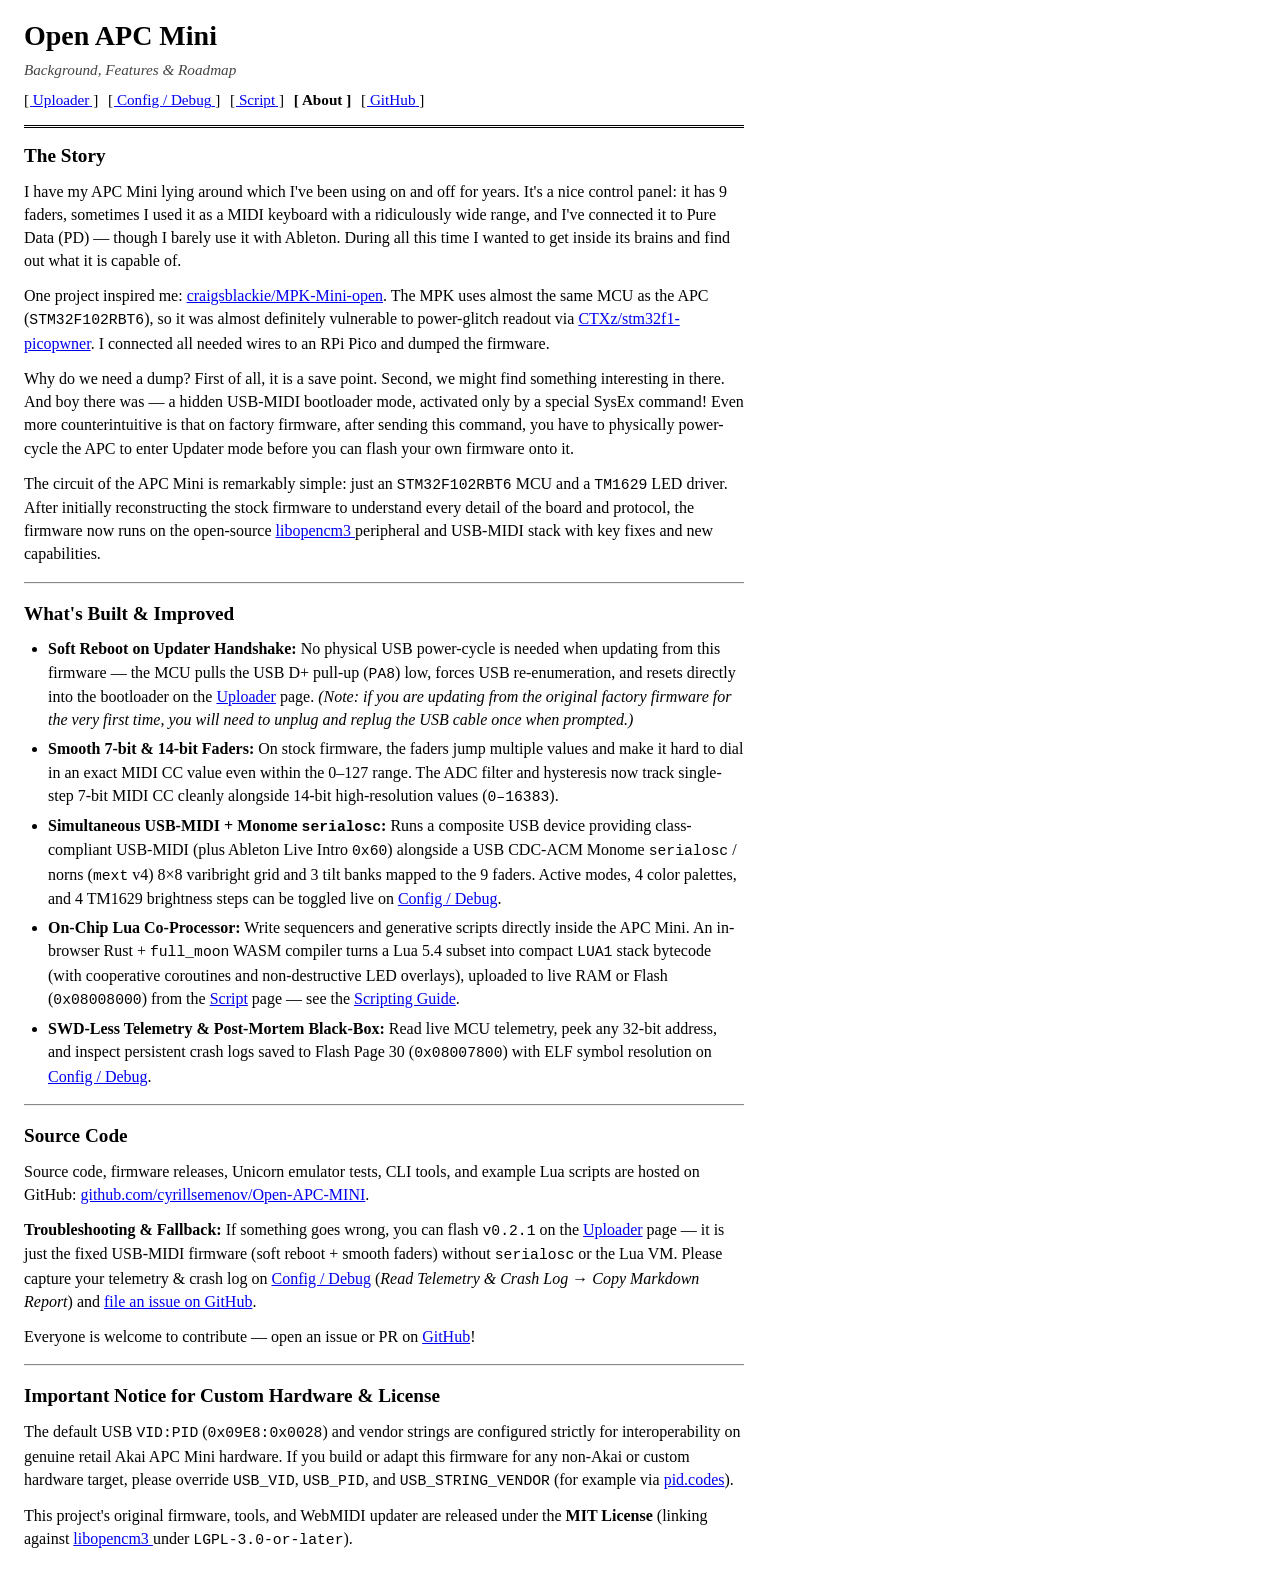
<file: web/about.html>
<!doctype html>
<html lang="en">
    <head>
        <meta charset="UTF-8" />
        <meta name="viewport" content="width=device-width, initial-scale=1.0" />
        <title>About — Open APC Mini</title>
        <link href="style.css?v=20261121d" rel="stylesheet" />
    </head>
    <body>
        <div class="container">
            <div class="masthead">
                <div class="brand">
                    <h1>Open APC Mini</h1>
                    <p class="subtitle">
                        <i>Background, Features &amp; Roadmap</i>
                    </p>
                </div>
                <div class="header-right">
                    <div class="top-nav">
                        <a class="nav-link" href="index.html">Uploader</a>
                        <a class="nav-link" href="config.html"
                            >Config / Debug</a
                        >
                        <a class="nav-link" href="script.html">Script</a>
                        <a
                            class="nav-link active"
                            href="about.html"
                            aria-current="page"
                            >About</a
                        >
                        <a
                            class="nav-link"
                            href="https://github.com/cyrillsemenov/Open-APC-MINI"
                            target="_blank"
                            rel="noopener"
                            >GitHub</a
                        >
                    </div>
                </div>
            </div>
            <hr class="rule-header" />

            <div class="section prose">
                <h2 class="section-title">The Story</h2>
                <p>
                    I have my APC Mini lying around which I've been using on and
                    off for years. It's a nice control panel: it has 9 faders,
                    sometimes I used it as a MIDI keyboard with a ridiculously
                    wide range, and I've connected it to Pure Data (PD) — though
                    I barely use it with Ableton. During all this time I wanted
                    to get inside its brains and find out what it is capable of.
                </p>
                <p>
                    One project inspired me:
                    <a
                        href="https://github.com/craigsblackie/MPK-Mini-open"
                        target="_blank"
                        rel="noopener"
                        >craigsblackie/MPK-Mini-open</a
                    >. The MPK uses almost the same MCU as the APC
                    (<tt>STM32F102RBT6</tt>), so it was almost definitely
                    vulnerable to power-glitch readout via
                    <a
                        href="https://github.com/CTXz/stm32f1-picopwner"
                        target="_blank"
                        rel="noopener"
                    >
                        CTXz/stm32f1-picopwner</a
                    >. I connected all needed wires to an RPi Pico and dumped
                    the firmware.
                </p>
                <p>
                    Why do we need a dump? First of all, it is a save point.
                    Second, we might find something interesting in there. And
                    boy there was — a hidden USB-MIDI bootloader mode, activated
                    only by a special SysEx command! Even more counterintuitive
                    is that on factory firmware, after sending this command, you
                    have to physically power-cycle the APC to enter Updater mode
                    before you can flash your own firmware onto it.
                </p>
                <p>
                    The circuit of the APC Mini is remarkably simple: just an
                    <tt>STM32F102RBT6</tt> MCU and a <tt>TM1629</tt> LED driver.
                    After initially reconstructing the stock firmware to
                    understand every detail of the board and protocol, the
                    firmware now runs on the open-source
                    <a
                        href="https://github.com/libopencm3/libopencm3"
                        target="_blank"
                        rel="noopener"
                    >
                        libopencm3
                    </a>
                    peripheral and USB-MIDI stack with key fixes and new
                    capabilities.
                </p>
            </div>
            <hr />

            <div class="section prose">
                <h2 class="section-title">What's Built &amp; Improved</h2>
                <ul>
                    <li>
                        <b>Soft Reboot on Updater Handshake:</b> No physical USB
                        power-cycle is needed when updating from this firmware —
                        the MCU pulls the USB D+ pull-up (<tt>PA8</tt>) low,
                        forces USB re-enumeration, and resets directly into the
                        bootloader on the
                        <a href="index.html">Uploader</a> page.
                        <i>
                            (Note: if you are updating from the original factory
                            firmware for the very first time, you will need to
                            unplug and replug the USB cable once when prompted.)
                        </i>
                    </li>
                    <li>
                        <b>Smooth 7-bit &amp; 14-bit Faders:</b> On stock
                        firmware, the faders jump multiple values and make it
                        hard to dial in an exact MIDI CC value even within the
                        0–127 range. The ADC filter and hysteresis now track
                        single-step 7-bit MIDI CC cleanly alongside 14-bit
                        high-resolution values (<tt>0–16383</tt>).
                    </li>
                    <li>
                        <b
                            >Simultaneous USB-MIDI + Monome
                            <tt>serialosc</tt>:</b
                        >
                        Runs a composite USB device providing class-compliant
                        USB-MIDI (plus Ableton Live Intro <tt>0x60</tt>)
                        alongside a USB CDC-ACM Monome <tt>serialosc</tt> /
                        norns (<tt>mext</tt> v4) 8&times;8 varibright grid and
                        3 tilt banks mapped to
                        the 9 faders. Active modes, 4 color palettes, and 4
                        TM1629 brightness steps can be toggled live on
                        <a href="config.html">Config / Debug</a>.
                    </li>
                    <li>
                        <b>On-Chip Lua Co-Processor:</b> Write sequencers and
                        generative scripts directly inside the APC Mini. An
                        in-browser Rust + <tt>full_moon</tt>
                        WASM compiler turns a Lua 5.4 subset into compact
                        <tt>LUA1</tt> stack bytecode (with cooperative
                        coroutines and non-destructive LED overlays), uploaded
                        to live RAM or Flash (<tt>0x08008000</tt>) from the
                        <a href="script.html">Script</a> page — see the
                        <a href="script.html#scripting-guide">Scripting Guide</a
                        >.
                    </li>
                    <li>
                        <b>SWD-Less Telemetry &amp; Post-Mortem Black-Box:</b>
                        Read live MCU telemetry, peek any 32-bit address, and
                        inspect persistent crash logs saved to Flash Page 30
                        (<tt>0x08007800</tt>) with ELF symbol resolution on
                        <a href="config.html">Config / Debug</a>.
                    </li>
                </ul>
            </div>
            <hr />

            <div class="section prose">
                <h2 class="section-title">Source Code</h2>
                <p>
                    Source code, firmware releases, Unicorn emulator tests, CLI
                    tools, and example Lua scripts are hosted on GitHub:
                    <a
                        href="https://github.com/cyrillsemenov/Open-APC-MINI"
                        target="_blank"
                        rel="noopener"
                        >github.com/cyrillsemenov/Open-APC-MINI</a
                    >.
                </p>
                <p>
                    <b>Troubleshooting &amp; Fallback:</b> If something goes
                    wrong, you can flash <tt>v0.2.1</tt> on the
                    <a href="index.html">Uploader</a> page — it is just the
                    fixed USB-MIDI firmware (soft reboot + smooth faders)
                    without <tt>serialosc</tt> or the Lua VM. Please capture
                    your telemetry &amp; crash log on
                    <a href="config.html">Config / Debug</a>
                    (<i>Read Telemetry &amp; Crash Log</i> &rarr;
                    <i>Copy Markdown Report</i>) and
                    <a
                        href="https://github.com/cyrillsemenov/Open-APC-MINI/issues"
                        target="_blank"
                        rel="noopener"
                        >file an issue on GitHub</a
                    >.
                </p>
                <p>
                    Everyone is welcome to contribute — open an issue or PR on
                    <a
                        href="https://github.com/cyrillsemenov/Open-APC-MINI"
                        target="_blank"
                        rel="noopener"
                        >GitHub</a
                    >!
                </p>
            </div>
            <hr />

            <div class="section prose">
                <h2 class="section-title">
                    Important Notice for Custom Hardware &amp; License
                </h2>
                <p>
                    The default USB
                    <tt>VID:PID</tt> (<tt>0x09E8:0x0028</tt>) and vendor strings
                    are configured strictly for interoperability on genuine
                    retail Akai APC Mini hardware. If you build or adapt this
                    firmware for any non-Akai or custom hardware target, please
                    override <tt>USB_VID</tt>, <tt>USB_PID</tt>, and
                    <tt>USB_STRING_VENDOR</tt> (for example via
                    <a href="https://pid.codes" target="_blank" rel="noopener"
                        >pid.codes</a
                    >).
                </p>
                <p>
                    This project's original firmware, tools, and WebMIDI updater
                    are released under the <b>MIT License</b> (linking against
                    <a
                        href="https://github.com/libopencm3/libopencm3"
                        target="_blank"
                        rel="noopener"
                    >
                        libopencm3
                    </a>
                    under <tt>LGPL-3.0-or-later</tt>).
                </p>
            </div>
        </div>
    </body>
</html>
</file>
<file: web/style.css>
:root {
    --bg: #ffffff;
    --text: #000000;
    --muted: #444444;
    --link: #0000ee;
    --visited: #551a8b;
    --active: #ff0000;
    --green: #006600;
    --amber: #805000;
    --red: #cc0000;
    --mono: "Courier New", Courier, monospace;
    --serif: "Times New Roman", Times, serif;
}

* {
    box-sizing: border-box;
}

body {
    margin: 16px 24px 40px;
    padding: 0;
    background: var(--bg);
    color: var(--text);
    font-family: var(--serif);
    font-size: 16px;
    line-height: 1.45;
}

.container {
    max-width: 720px;
}

a {
    color: var(--link);
    text-decoration: underline;
}

a:visited {
    color: var(--visited);
}

a:active {
    color: var(--active);
}

.masthead {
    display: block;
}

hr {
    border: 0;
    border-top: 1px solid #888888;
    border-bottom: 1px solid #eeeeee;
    margin: 16px 0;
}

hr.rule-header {
    border: 0;
    border-top: 3px double #000000;
    margin: 10px 0 14px;
}

.brand {
    display: block;
}

h1 {
    font-family: var(--serif);
    font-size: 1.75rem;
    font-weight: bold;
    margin: 0;
}

.subtitle {
    font-family: var(--serif);
    font-style: italic;
    font-size: 0.95rem;
    color: var(--muted);
    margin: 2px 0 0;
}

.header-right {
    display: flow-root;
    margin-top: 8px;
    font-family: var(--serif);
    font-size: 0.95rem;
}

.top-nav {
    display: inline-block;
    vertical-align: middle;
}

.nav-link {
    display: inline-block;
    margin: 0 6px 4px 0;
    color: var(--link);
    text-decoration: underline;
}

.nav-link:last-child {
    margin-right: 0;
}

.nav-link.active {
    color: #000000;
    font-weight: bold;
    text-decoration: none;
    cursor: default;
}

.nav-link::before {
    content: "[ ";
    color: #000000;
    text-decoration: none;
}

.nav-link::after {
    content: " ]";
    color: #000000;
    text-decoration: none;
}

.badge {
    display: inline-block;
    vertical-align: middle;
    padding: 1px 6px;
    font-family: var(--mono);
    font-size: 0.85rem;
    border: 1px solid #000000;
    background: #f5f5f5;
    white-space: nowrap;
}

.header-right .badge {
    float: right;
}

.dot {
    display: inline-block;
    vertical-align: middle;
    margin: -1px 6px 0 0;
    width: 8px;
    height: 8px;
    border: 1px solid #000000;
    background: #888888;
}

.dot.ok {
    background: #00aa00;
}

.dot.warn {
    background: #dd9900;
}

.dot.err {
    background: #dd0000;
}

.section {
    display: block;
}

.section-title {
    display: flow-root;
    font-family: var(--serif);
    font-size: 1.2rem;
    font-weight: bold;
    color: #000000;
    margin: 0 0 10px;
}

.section-title .status-note {
    float: right;
    margin-left: 8px;
    font-family: var(--mono);
    font-size: 0.78rem;
    font-weight: normal;
    line-height: 1.6;
}

.section-title .status-btn {
    float: right;
    margin-left: 8px;
    padding: 3px 8px;
    font-size: 0.75rem;
    font-weight: normal;
}

.port-table {
    width: 100%;
    border-collapse: collapse;
}

.port-table td {
    vertical-align: top;
}

.port-table td:first-child {
    padding-right: 6px;
}

.port-table td:last-child {
    padding-left: 6px;
}

@media (max-width: 620px) {
    .port-table td,
    .port-table td:first-child,
    .port-table td:last-child {
        display: block;
        width: 100%;
        padding: 0 0 8px 0;
    }

    .header-right .badge {
        float: none;
        margin-top: 4px;
    }
}

label {
    display: block;
    font-family: var(--serif);
    font-size: 0.95rem;
    font-weight: bold;
    margin-bottom: 3px;
}

select,
input[type="file"],
button {
    font-size: 0.9rem;
}

select {
    width: 100%;
    padding: 3px 4px;
}

.btn-row {
    margin-top: 8px;
}

.btn-row button {
    margin: 0 6px 6px 0;
}

.btn-row button:last-child {
    margin-right: 0;
}

button {
    cursor: pointer;
    padding: 3px 10px;
}

button:disabled {
    cursor: default;
}

button.primary {
    font-weight: bold;
}

.dropzone {
    margin-top: 10px;
    padding: 12px;
    border: 1px dashed #000000;
    background: #fafafa;
    text-align: center;
    font-family: var(--serif);
    font-size: 0.95rem;
    cursor: pointer;
}

.dropzone.dragover {
    background: #ffffcc;
}

.meta-table {
    width: 100%;
    margin-top: 10px;
    border-collapse: collapse;
    border: 2px ridge #cccccc;
}

.meta-table th {
    background: #eeeeee;
    color: #000000;
    font-family: var(--serif);
    font-size: 0.78rem;
    font-weight: bold;
    text-transform: uppercase;
    text-align: left;
    padding: 4px 8px;
    border: 1px solid #bbbbbb;
    white-space: nowrap;
}

.meta-table td {
    background: #ffffff;
    font-family: var(--mono);
    font-size: 0.85rem;
    padding: 6px 8px;
    border: 1px solid #bbbbbb;
}

.progress-wrap {
    margin-top: 10px;
}

.progress-bar-outer {
    width: 100%;
    height: 16px;
    background: #ffffff;
    border: 1px solid #000000;
}

.progress-bar-inner {
    height: 100%;
    width: 0%;
    background: #000080;
}

.progress-stats {
    display: table;
    width: 100%;
    font-family: var(--mono);
    font-size: 0.85rem;
    color: #000000;
    margin-top: 4px;
}

.progress-stats span {
    display: table-cell;
    width: 33.33%;
}

.progress-stats span:nth-child(2) {
    text-align: center;
}

.progress-stats span:nth-child(3) {
    text-align: right;
}

.log-box {
    background: #f8f8f8;
    color: #000000;
    border: 1px solid #000000;
    padding: 8px;
    height: 210px;
    overflow-y: auto;
    font-family: var(--mono);
    font-size: 0.82rem;
    line-height: 1.35;
    white-space: pre-wrap;
    word-break: break-word;
}

.log-line {
    margin: 0 0 2px;
}

.log-line.info {
    color: #000000;
}
.log-line.ok {
    color: var(--green);
}
.log-line.warn {
    color: var(--amber);
}
.log-line.err {
    color: var(--red);
    font-weight: bold;
}

.hidden {
    display: none !important;
}

.crash-box {
    margin-top: 10px;
    padding: 8px 10px;
    border: 2px solid var(--red);
    background: #fff5f5;
}

.crash-box.clean {
    border: 1px solid #999999;
    background: #f5fbf5;
}

.crash-header {
    display: flow-root;
    margin-bottom: 6px;
    font-family: var(--mono);
    font-size: 0.85rem;
    color: var(--red);
}

.crash-header .btn-row {
    float: right;
    margin-top: 0;
}

.crash-header .btn-row button {
    margin-bottom: 0;
}

.crash-box.clean .crash-header {
    color: var(--green);
}

.crash-pre,
.peek-pre {
    margin: 0;
    padding: 6px 8px;
    background: #ffffff;
    border: 1px solid #cccccc;
    font-family: var(--mono);
    font-size: 0.8rem;
    line-height: 1.35;
    overflow-x: auto;
    white-space: pre;
}

.peek-bar {
    margin-top: 10px;
}

.peek-bar input,
.peek-bar button {
    vertical-align: middle;
    margin: 0 5px 5px 0;
}

.peek-pre {
    margin-top: 6px;
}

.preset-btn {
    font-family: var(--mono);
    font-size: 0.76rem;
    padding: 2px 6px;
}

.prose p {
    margin: 0 0 12px;
    color: #000000;
    font-family: var(--serif);
    font-size: 1rem;
}

.prose p:last-child {
    margin-bottom: 0;
}

.prose ul {
    margin: 6px 0 12px;
    padding-left: 24px;
    color: #000000;
    font-family: var(--serif);
    font-size: 1rem;
}

.prose li {
    margin-bottom: 6px;
}

tt,
.prose code {
    font-family: var(--mono);
    font-size: 0.92rem;
}

.guide-table tt,
.meta-table tt,
.note-box tt {
    font-size: 0.85rem;
}

.lua-editor-wrap {
    position: relative;
    width: 100%;
    height: 320px;
    min-height: 180px;
    margin-top: 8px;
    border: 1px solid #000000;
    background: #fdfdfd;
    resize: vertical;
    overflow: hidden;
}

.lua-editor-wrap:focus-within {
    outline: 2px solid #000080;
    outline-offset: 1px;
}

.lua-highlight {
    display: none;
    position: absolute;
    inset: 0;
    margin: 0;
    padding: 8px 24px 24px 8px;
    font-family: var(--mono);
    font-size: 0.84rem;
    line-height: 1.38;
    tab-size: 4;
    white-space: pre;
    overflow: hidden;
    pointer-events: none;
    color: #000000;
    background: transparent;
    border: 0;
    letter-spacing: normal;
    word-spacing: normal;
    font-variant-ligatures: none;
}

.lua-highlight code {
    display: block;
    margin: 0;
    padding: 0;
    font: inherit;
    line-height: inherit;
    tab-size: inherit;
    white-space: inherit;
    color: inherit;
    background: transparent;
}

.lua-editor {
    position: absolute;
    inset: 0;
    width: 100%;
    height: 100%;
    margin: 0;
    padding: 8px 24px 24px 8px;
    font-family: var(--mono);
    font-size: 0.84rem;
    line-height: 1.38;
    tab-size: 4;
    white-space: pre;
    overflow: auto;
    border: 0;
    background: #fdfdfd;
    color: #000000;
    resize: none;
    outline: none;
    letter-spacing: normal;
    word-spacing: normal;
    font-variant-ligatures: none;
}

.lua-editor-wrap.has-highlight .lua-highlight {
    display: block;
}

.lua-editor-wrap.has-highlight .lua-editor {
    color: transparent;
    -webkit-text-fill-color: transparent;
    background: transparent;
    caret-color: #000000;
}

.lua-editor-wrap.has-highlight .lua-editor::selection {
    background: rgba(0, 0, 128, 0.18);
    color: transparent;
    -webkit-text-fill-color: transparent;
}

.lua-editor-wrap.has-highlight .lua-editor::placeholder {
    color: #777777;
    -webkit-text-fill-color: #777777;
}

.prose .code-block code {
    font: inherit;
    line-height: inherit;
    padding: 0;
    margin: 0;
}

.lua-highlight .token.comment,
.code-block .token.comment {
    color: #666666;
}

.lua-highlight .token.keyword,
.code-block .token.keyword {
    color: #0000aa;
}

.lua-highlight .token.function,
.code-block .token.function {
    color: #551a8b;
}

.lua-highlight .token.builtin,
.code-block .token.builtin {
    color: #005566;
}

.lua-highlight .token.number,
.lua-highlight .token.boolean,
.code-block .token.number,
.code-block .token.boolean {
    color: #006600;
}

.lua-highlight .token.string,
.code-block .token.string {
    color: #805000;
}

.lua-highlight .token.operator,
.code-block .token.operator {
    color: #990000;
}

.lua-highlight .token.punctuation,
.code-block .token.punctuation {
    color: #444444;
}

.lua-error-box {
    margin-top: 8px;
    padding: 6px 8px;
    border: 1px solid var(--red);
    background: #fff5f5;
    color: var(--red);
    font-family: var(--mono);
    font-size: 0.8rem;
    white-space: pre-wrap;
}

.mode-bar {
    display: flow-root;
    margin-top: 8px;
    padding: 8px 10px 4px;
    border: 1px solid #cccccc;
    background: #f8f8f8;
}

.mode-bar > strong {
    display: inline-block;
    vertical-align: middle;
    margin: 0 10px 4px 0;
}

.mode-toggle {
    display: inline-block;
    vertical-align: middle;
    margin: 0 12px 4px 0;
    font-size: 0.88rem;
    font-weight: normal;
}

.mode-toggle input[type="checkbox"] {
    vertical-align: middle;
    margin: 0 3px 2px 0;
}

.mode-bar-right {
    float: right;
    font-size: 0.9rem;
    margin-bottom: 4px;
}

.inline-select {
    width: auto;
    padding: 2px 6px;
    font-size: 0.85rem;
}

.code-block {
    margin: 8px 0 12px;
    padding: 8px 10px;
    background: #f8f8f8;
    border: 1px solid #cccccc;
    font-family: var(--mono);
    font-size: 0.82rem;
    line-height: 1.38;
    overflow-x: auto;
    white-space: pre;
}

.guide-section h3 {
    font-family: var(--serif);
    font-size: 1.02rem;
    font-weight: bold;
    margin: 14px 0 6px;
}

.guide-table {
    margin: 6px 0 12px;
}

.guide-table td {
    white-space: normal;
}

.guide-table td.desc {
    font-family: var(--serif);
    font-size: 0.92rem;
}

.note-box {
    margin-top: 10px;
    padding: 8px 10px;
    border: 1px solid #999999;
    background: #fafafa;
    font-family: var(--serif);
    font-size: 0.9rem;
}

.note-box code {
    font-family: var(--mono);
    font-size: 0.85rem;
}
</file>
